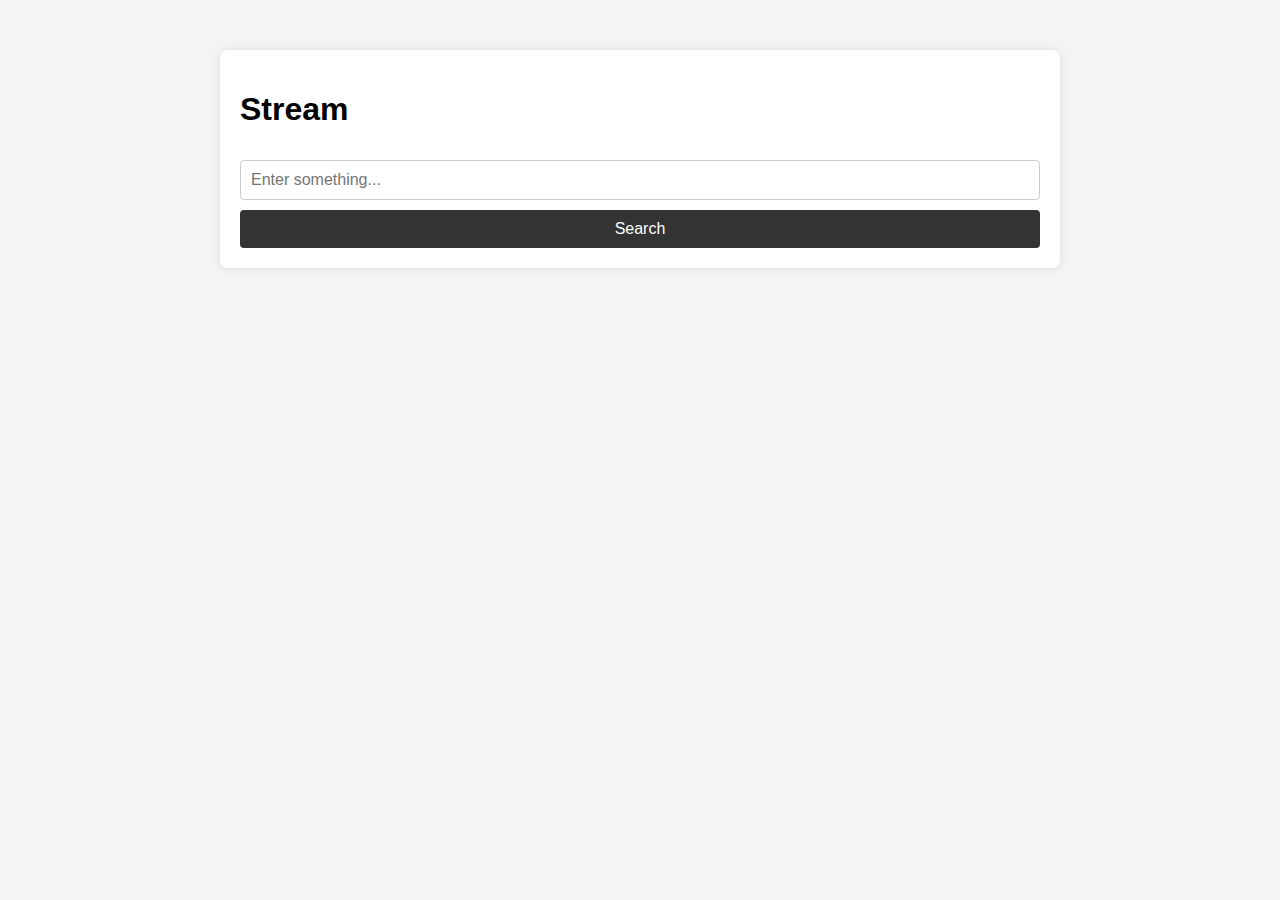
<file: index.html>
<!DOCTYPE html>
<html lang="en">

<head>
    <meta charset="UTF-8">
    <meta name="viewport" content="width=device-width, initial-scale=1.0">
    <title>Hello World</title>
    <link rel="stylesheet" href="./static/css/styles.css">
</head>

<body>
    <div class="container">
        <h1>Stream</h1>
        <form id="searchForm">
            <input type="text" name="searchInput" id="searchInput" placeholder="Enter something..." required>
            <button onclick="search1337x(event)" id="searchButton">Search</button>
        </form>
        <script>
            function search1337x(event) {
                event.preventDefault();
                const url = 'https://1337x.to';
                const url_query = url + '/search/' + buildQuery() + '/1';

                console.log(query_rul);

            }
        </script>

        <script>
            /**
             * @brief Get user input from search text input
             */
            function getUserInput() {
                return document.getElementById('searchInput').value
            }

            function buildQuery() {
                return getUserInput().replace(/ /g, '+')
            }
        </script>
    </div>

</body>

</html>
</file>
<file: static/css/styles.css>
/* static/css/styles.css */

body {
    font-family: Arial, sans-serif;
    margin: 0;
    padding: 0;
    background-color: #f4f4f4;
}

.container {
    max-width: 800px;
    margin: 50px auto;
    padding: 20px;
    background-color: #fff;
    border-radius: 8px;
    box-shadow: 0 0 10px rgba(0, 0, 0, 0.1);
}

input[type="text"] {
    width: 100%;
    padding: 10px;
    margin: 10px 0;
    border: 1px solid #ccc;
    border-radius: 4px;
    font-size: 16px;
    box-sizing: border-box; 
}

button {
    width: 100%;
    padding: 10px;
    background-color: #333;
    color: #fff;
    border: none;
    border-radius: 4px;
    font-size: 16px;
    cursor: pointer;
}

button:hover {
    background-color: #555;
}
</file>
